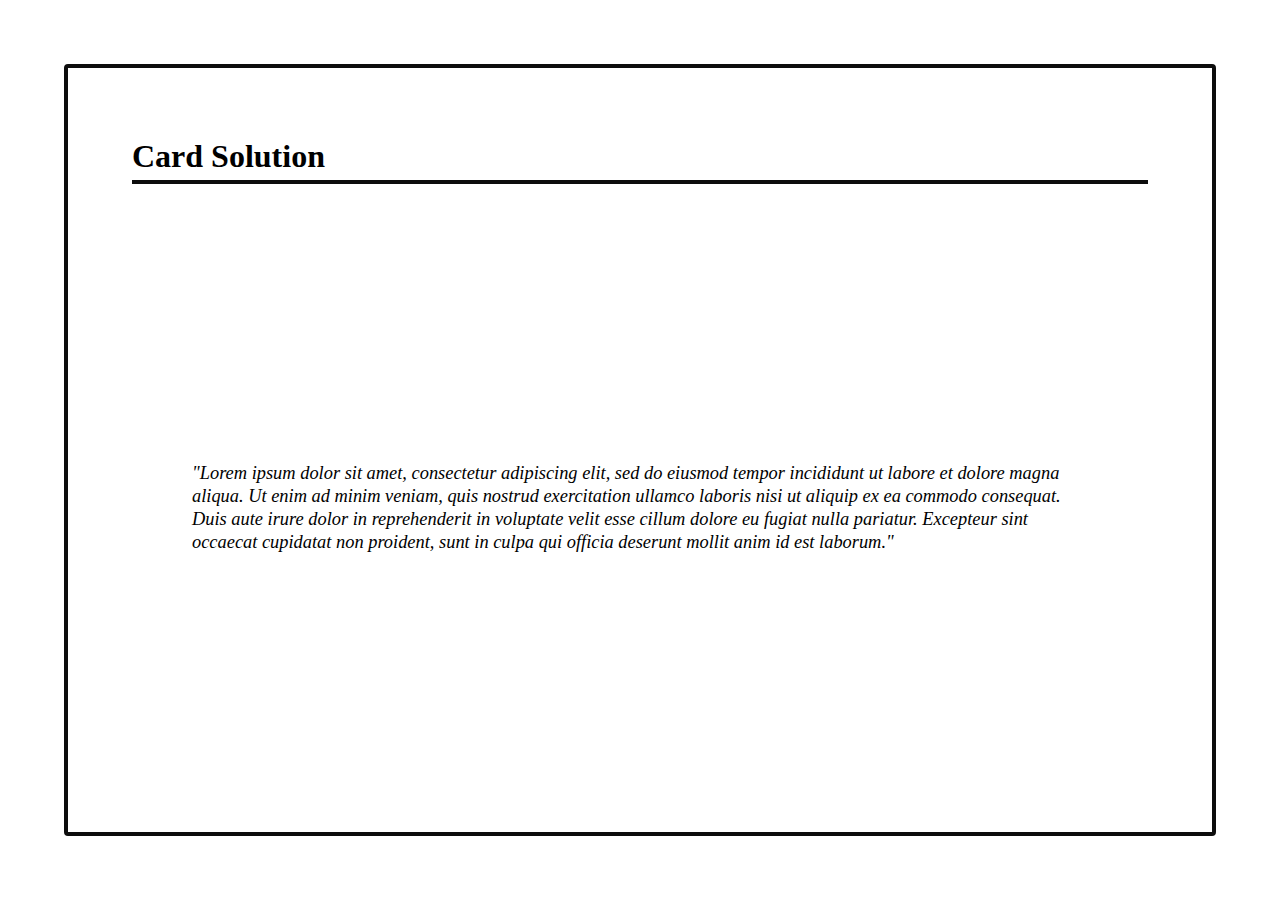
<file: index.html>
<!DOCTYPE html>
<html lang="pt-BR">
<head>
    <meta charset="UTF-8">
    <meta http-equiv="X-UA-Compatible" content="IE=edge">
    <meta name="viewport" content="width=device-width, initial-scale=1.0">
    <title>ShockingStories | Template</title>

    <link rel="stylesheet" href="reset.css">
    <link rel="stylesheet" href="styles.css">
</head>
<body>
    <div id="content">
        <div id="content-header"><h1>Card Solution</h1></div>
        <div id="content-body">
            <p>"Lorem ipsum dolor sit amet, consectetur adipiscing elit, sed do eiusmod
                tempor incididunt ut labore et dolore magna aliqua. Ut enim ad minim veniam,
                quis nostrud exercitation ullamco laboris nisi ut aliquip ex ea commodo
                consequat. Duis aute irure dolor in reprehenderit in voluptate velit esse
                cillum dolore eu fugiat nulla pariatur. Excepteur sint occaecat cupidatat
                non proident, sunt in culpa qui officia deserunt mollit anim id est laborum."
            </p>
        </div>
    </div>
</body>
</html>
</file>
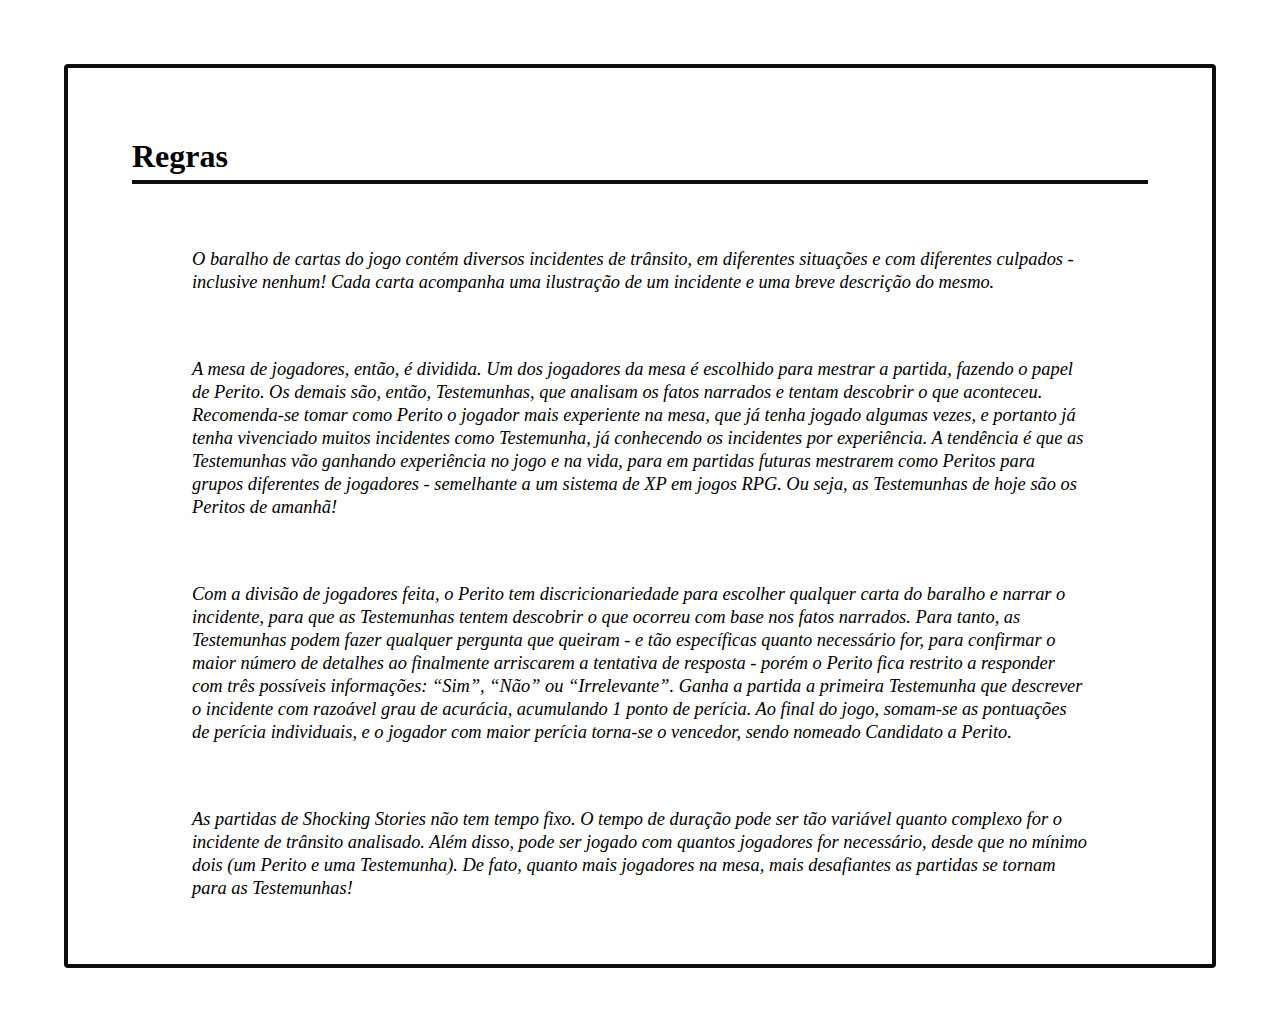
<file: card00.html>
<!DOCTYPE html>
<html lang="pt-BR">
<head>
    <meta charset="UTF-8">
    <meta http-equiv="X-UA-Compatible" content="IE=edge">
    <meta name="viewport" content="width=device-width, initial-scale=1.0">
    <title>ShockingStories | Regras</title>

    <link rel="stylesheet" href="reset.css">
    <link rel="stylesheet" href="styles.css">
</head>
<body>
    <div id="content">
        <div id="content-header"><h1>Regras</h1></div>
        <div id="content-body">
            <p>
                O baralho de cartas do jogo contém diversos incidentes de trânsito, em diferentes situações e com
                diferentes culpados - inclusive nenhum! Cada carta acompanha uma ilustração de um incidente e
                uma breve descrição do mesmo.
            </p>
            <p>
                A mesa de jogadores, então, é dividida. Um dos jogadores da mesa é escolhido para mestrar a
                partida, fazendo o papel de Perito. Os demais são, então, Testemunhas, que analisam os fatos
                narrados e tentam descobrir o que aconteceu. Recomenda-se tomar como Perito o jogador mais
                experiente na mesa, que já tenha jogado algumas vezes, e portanto já tenha vivenciado muitos
                incidentes como Testemunha, já conhecendo os incidentes por experiência. A tendência é que as
                Testemunhas vão ganhando experiência no jogo e na vida, para em partidas futuras mestrarem
                como Peritos para grupos diferentes de jogadores - semelhante a um sistema de XP em jogos RPG.
                Ou seja, as Testemunhas de hoje são os Peritos de amanhã!
            </p>
            <p>
                Com a divisão de jogadores feita, o Perito tem discricionariedade para escolher qualquer carta do
                baralho e narrar o incidente, para que as Testemunhas tentem descobrir o que ocorreu com base nos
                fatos narrados. Para tanto, as Testemunhas podem fazer qualquer pergunta que queiram - e tão
                específicas quanto necessário for, para confirmar o maior número de detalhes ao finalmente
                arriscarem a tentativa de resposta - porém o Perito fica restrito a responder com três possíveis
                informações: “Sim”, “Não” ou “Irrelevante”. Ganha a partida a primeira Testemunha que descrever
                o incidente com razoável grau de acurácia, acumulando 1 ponto de perícia. Ao final do jogo,
                somam-se as pontuações de perícia individuais, e o jogador com maior perícia torna-se o vencedor,
                sendo nomeado Candidato a Perito.
            </p>
            <p>
                As partidas de Shocking Stories não tem tempo fixo. O tempo de duração pode ser tão variável
                quanto complexo for o incidente de trânsito analisado. Além disso, pode ser jogado com quantos
                jogadores for necessário, desde que no mínimo dois (um Perito e uma Testemunha). De fato, quanto
                mais jogadores na mesa, mais desafiantes as partidas se tornam para as Testemunhas!
            </p>
        </div>
    </div>
</body>
</html>
</file>
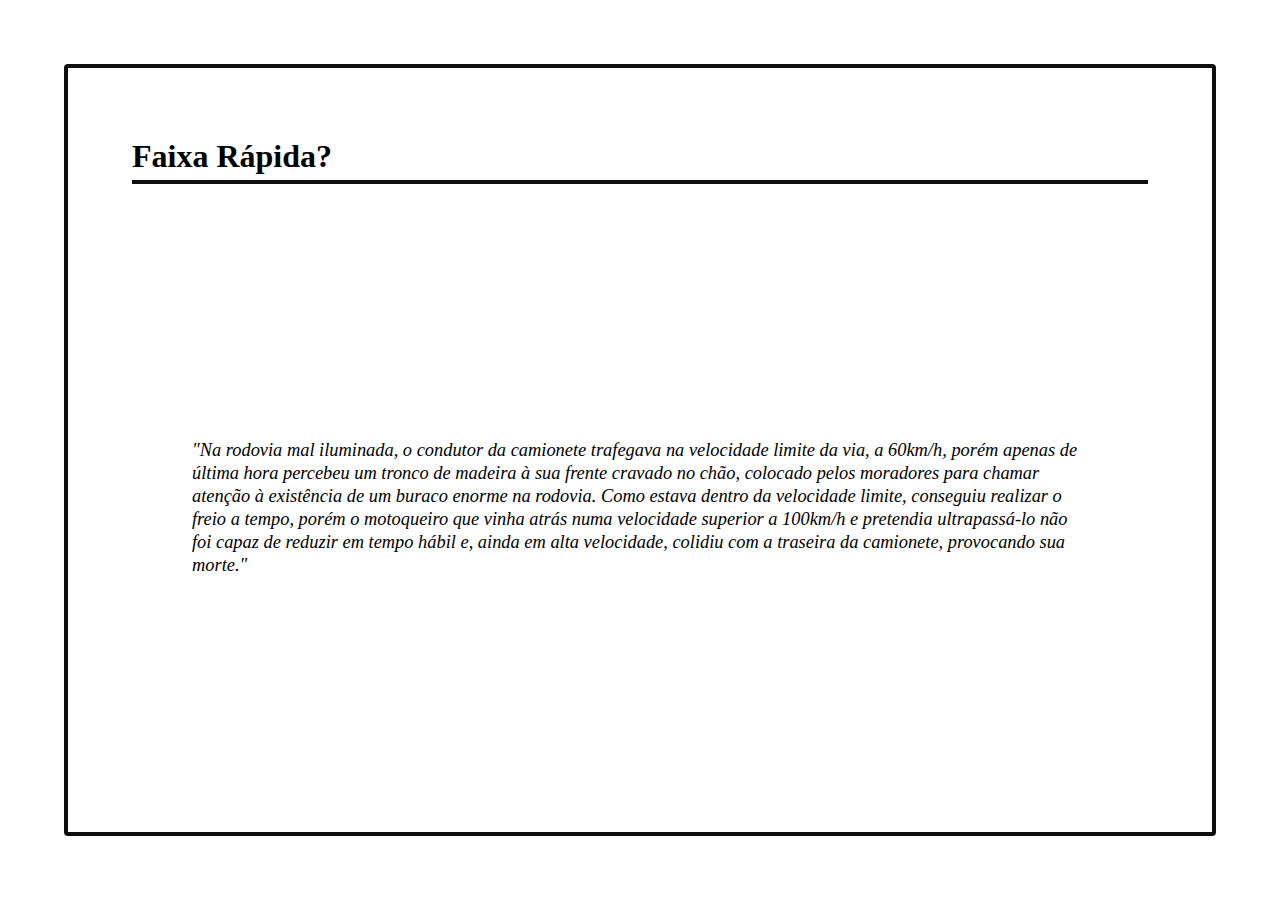
<file: card01.html>
<!DOCTYPE html>
<html lang="pt-BR">
<head>
    <meta charset="UTF-8">
    <meta http-equiv="X-UA-Compatible" content="IE=edge">
    <meta name="viewport" content="width=device-width, initial-scale=1.0">
    <title>ShockingStories | Faixa Rápida?</title>

    <link rel="stylesheet" href="reset.css">
    <link rel="stylesheet" href="styles.css">
</head>
<body>
    <div id="content">
        <div id="content-header"><h1>Faixa Rápida?</h1></div>
        <div id="content-body">
            <p>
                "Na rodovia mal iluminada, o condutor da camionete trafegava na
                velocidade limite da via, a 60km/h, porém apenas de última hora
                percebeu um tronco de madeira à sua frente cravado no chão,
                colocado pelos moradores para chamar atenção à existência de
                um buraco enorme na rodovia. Como estava dentro da velocidade
                limite, conseguiu realizar o freio a tempo, porém o motoqueiro
                que vinha atrás numa velocidade superior a 100km/h e pretendia
                ultrapassá-lo não foi capaz de reduzir em tempo hábil e, ainda
                em alta velocidade, colidiu com a traseira da camionete,
                provocando sua morte."
            </p>
        </div>
    </div>
</body>
</html>
</file>
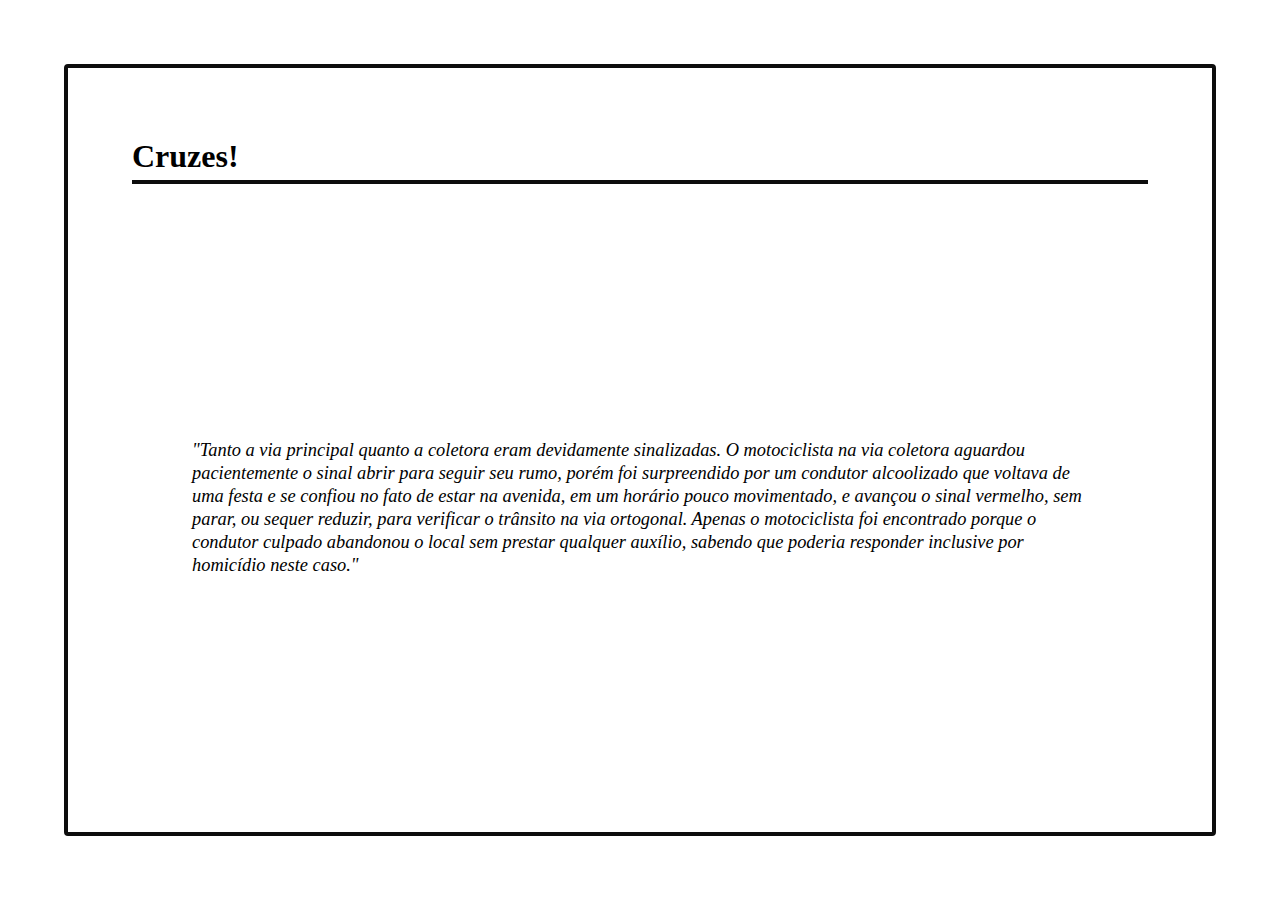
<file: card02.html>
<!DOCTYPE html>
<html lang="pt-BR">
<head>
    <meta charset="UTF-8">
    <meta http-equiv="X-UA-Compatible" content="IE=edge">
    <meta name="viewport" content="width=device-width, initial-scale=1.0">
    <title>ShockingStories | Cruzes!</title>

    <link rel="stylesheet" href="reset.css">
    <link rel="stylesheet" href="styles.css">
</head>
<body>
    <div id="content">
        <div id="content-header"><h1>Cruzes!</h1></div>
        <div id="content-body">
            <p>
                "Tanto a via principal quanto a coletora eram devidamente
                sinalizadas. O motociclista na via coletora aguardou
                pacientemente o sinal abrir para seguir seu rumo, porém
                foi surpreendido por um condutor alcoolizado que voltava
                de uma festa e se confiou no fato de estar na avenida,
                em um horário pouco movimentado, e avançou o sinal vermelho,
                sem parar, ou sequer reduzir, para verificar o trânsito
                na via ortogonal. Apenas o motociclista foi encontrado
                porque o condutor culpado abandonou o local sem prestar
                qualquer auxílio, sabendo que poderia responder
                inclusive por homicídio neste caso."
            </p>
        </div>
    </div>
</body>
</html>
</file>
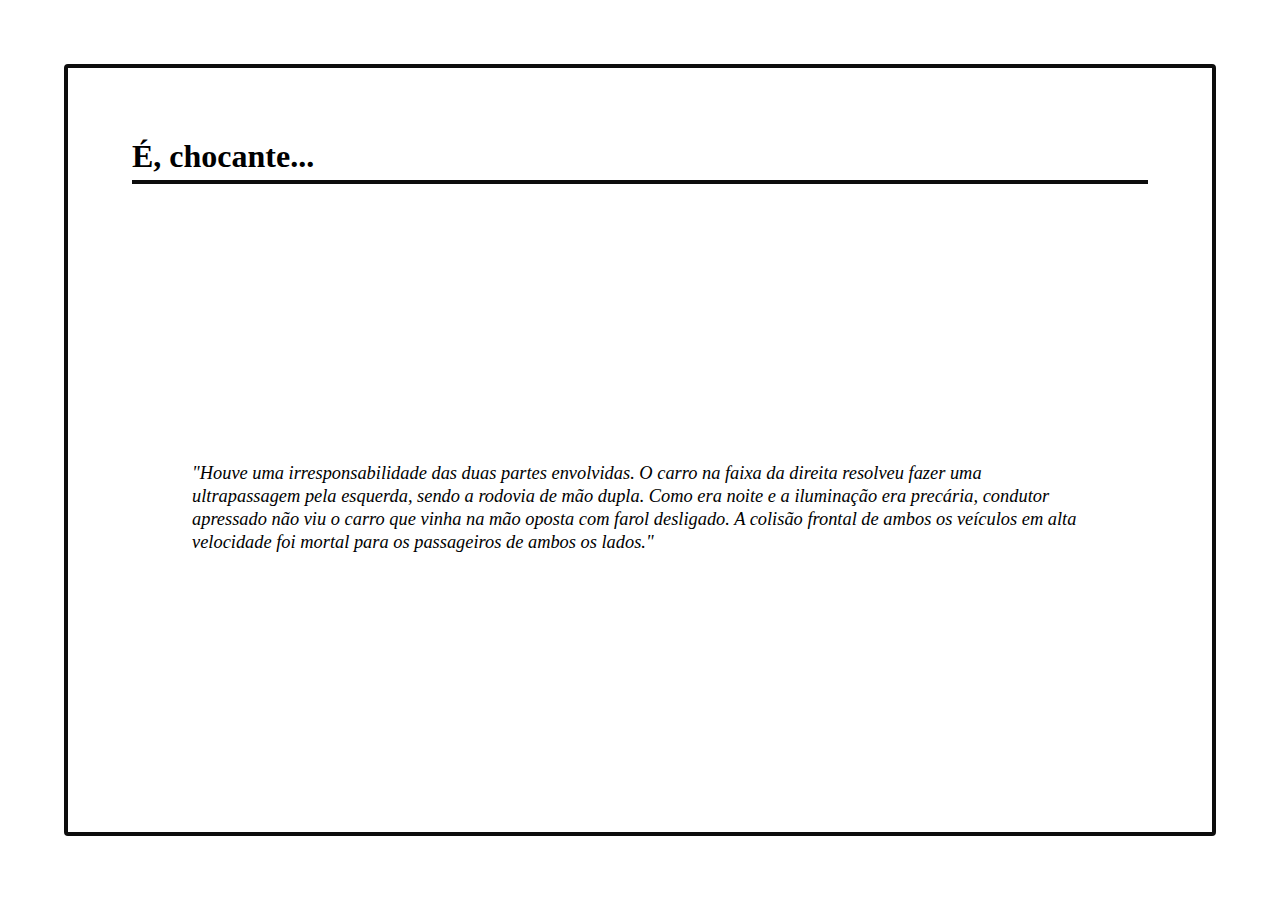
<file: card03.html>
<!DOCTYPE html>
<html lang="pt-BR">
<head>
    <meta charset="UTF-8">
    <meta http-equiv="X-UA-Compatible" content="IE=edge">
    <meta name="viewport" content="width=device-width, initial-scale=1.0">
    <title>ShockingStories | É, chocante...</title>

    <link rel="stylesheet" href="reset.css">
    <link rel="stylesheet" href="styles.css">
</head>
<body>
    <div id="content">
        <div id="content-header"><h1>É, chocante...</h1></div>
        <div id="content-body">
            <p>
                "Houve uma irresponsabilidade das duas partes envolvidas.
                O carro na faixa da direita resolveu fazer uma ultrapassagem
                pela esquerda, sendo a rodovia de mão dupla. Como era noite
                e a iluminação era precária, condutor apressado não viu o
                carro que vinha na mão oposta com farol desligado.
                A colisão frontal de ambos os veículos em alta velocidade
                foi mortal para os passageiros de ambos os lados."
            </p>
        </div>
    </div>
</body>
</html>
</file>
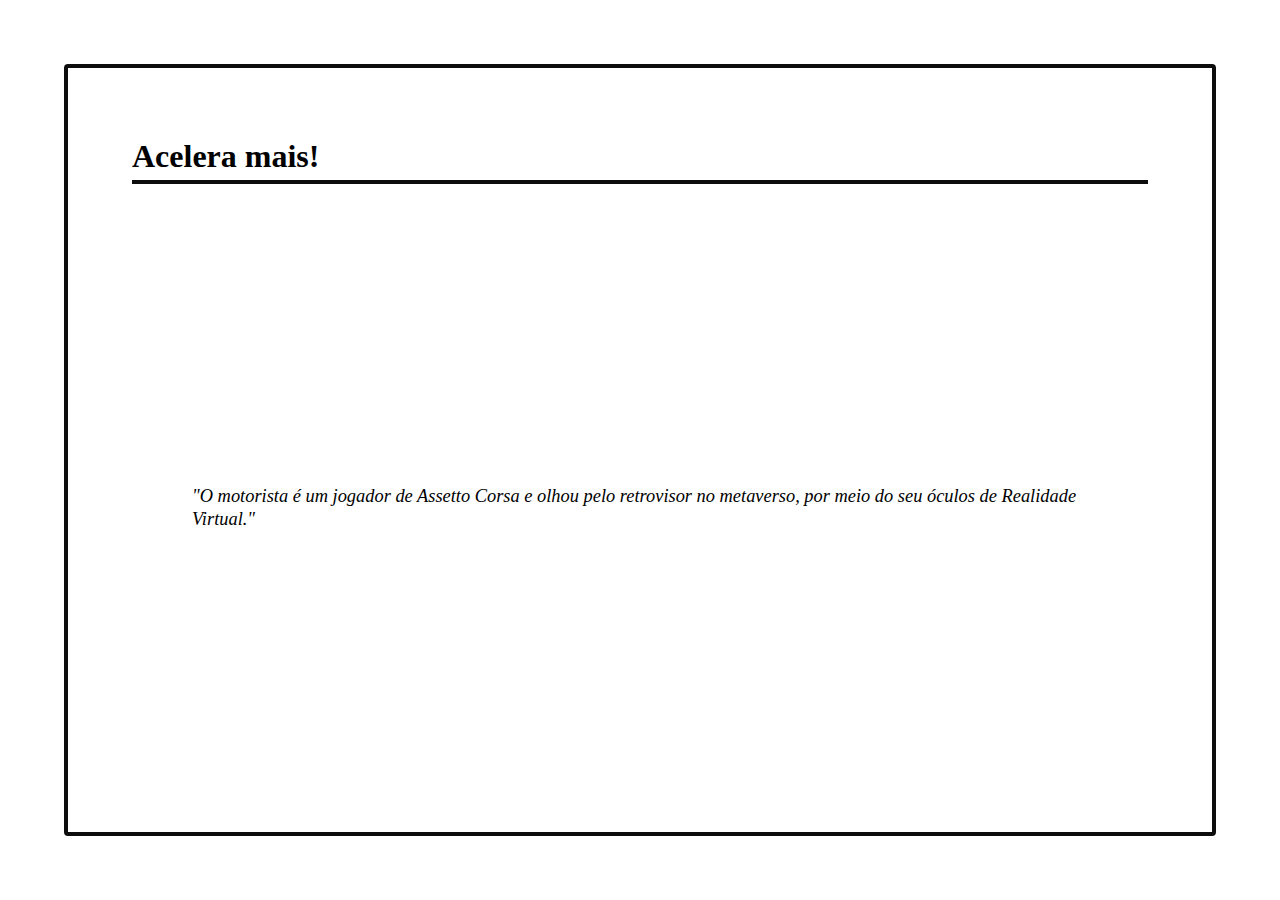
<file: card04.html>
<!DOCTYPE html>
<html lang="pt-BR">
<head>
    <meta charset="UTF-8">
    <meta http-equiv="X-UA-Compatible" content="IE=edge">
    <meta name="viewport" content="width=device-width, initial-scale=1.0">
    <title>ShockingStories | Acelera mais!</title>

    <link rel="stylesheet" href="reset.css">
    <link rel="stylesheet" href="styles.css">
</head>
<body>
    <div id="content">
        <div id="content-header"><h1>Acelera mais!</h1></div>
        <div id="content-body">
            <p>
                "O motorista é um jogador de Assetto Corsa e
                olhou pelo retrovisor no metaverso, por meio
                do seu óculos de Realidade Virtual."
            </p>
        </div>
    </div>
</body>
</html>
</file>
<file: styles.css>
#content {
    width: 90vw;
    min-height: calc(100vh - 10vw);
    margin: 5vw;
    border: 4px solid #0d0d0d;
    border-radius: 4px;
    box-sizing: border-box;
    display: flex;
    flex-direction: column;
}

#content-header {
    padding: 5vw;
}

#content-header h1 {
    font-size: 200%;
    font-weight: bold;
    padding-top: 8px;
    padding-bottom: 8px;
    border-bottom: 4px solid #0d0d0d;
}

#content-body {
    flex: 1;
    display: flex;
    justify-content: center;
    align-items: center;
    flex-direction: column;
}

#content-body p {
    font-size: 115%;
    max-width: 70vw;
    font-style: italic;
    line-height: 125%;
    padding-bottom: 5vw;
}
</file>
